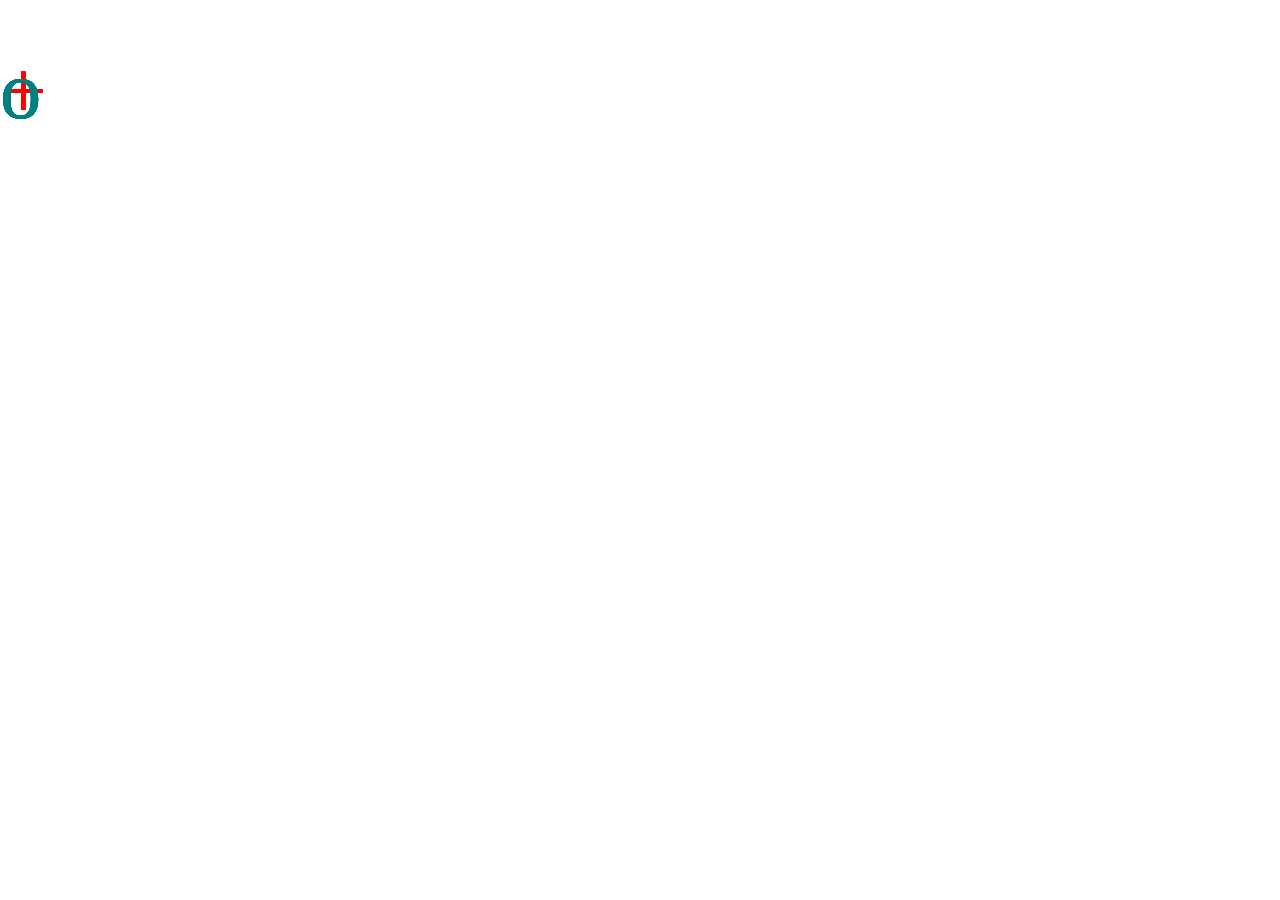
<file: grille des prof.html>
<!DOCTYPE html>
<html>
<head>
<link rel="stylesheet" href="css/style.css">
</head>
<body>

<div id="background-shapes">
    <div class="background-shape color-bg-2" id="background-shape-left"></div>
    <div class="background-shape color-bg-2" id="background-shape-right"></div>
</div>



<div class="header color-bars">
</div>
<div class="prog" id="camille">+</div>
<div class="prog" id="vahik">+</div>
<div class="prog" id="vincent">+</div>
<div class="prog" id="johanne">+</div>
<div class="prog" id="eddy">+</div>
<div class="prog" id="caroline">+</div>
<div class="prog" id="ahmed">+</div>

<div class="design" id="martin">o</div>
<div class="design" id="dominic">o</div>
<div class="design" id="manon">o</div>
<div class="design" id="mathieu">o</div>
<div class="design" id="david">o</div>
<div class="design" id="denis">o</div>
<div class="design" id="gregory">o</div>
    </div>
</div>

</body>

<footer class="footer color-bars">
    <div class="credits" >
        <p>Site Web crée par:</p>
        <p>Gabriel Alvarez, Louis Horlaville, Thomas Lorenzo, Kevin Ponce</p>
    </div>

    <div class="contacts" >
        <p>3 800, rue Sherbrooke Est Montréal (Québec) H1X 2A2 | 514 254-7131</p>
        <p>Copyright © 2020 - Collège de Maisonneuve. Tous droits réservés.</p>
    </div>
</footer>


</html>
</file>
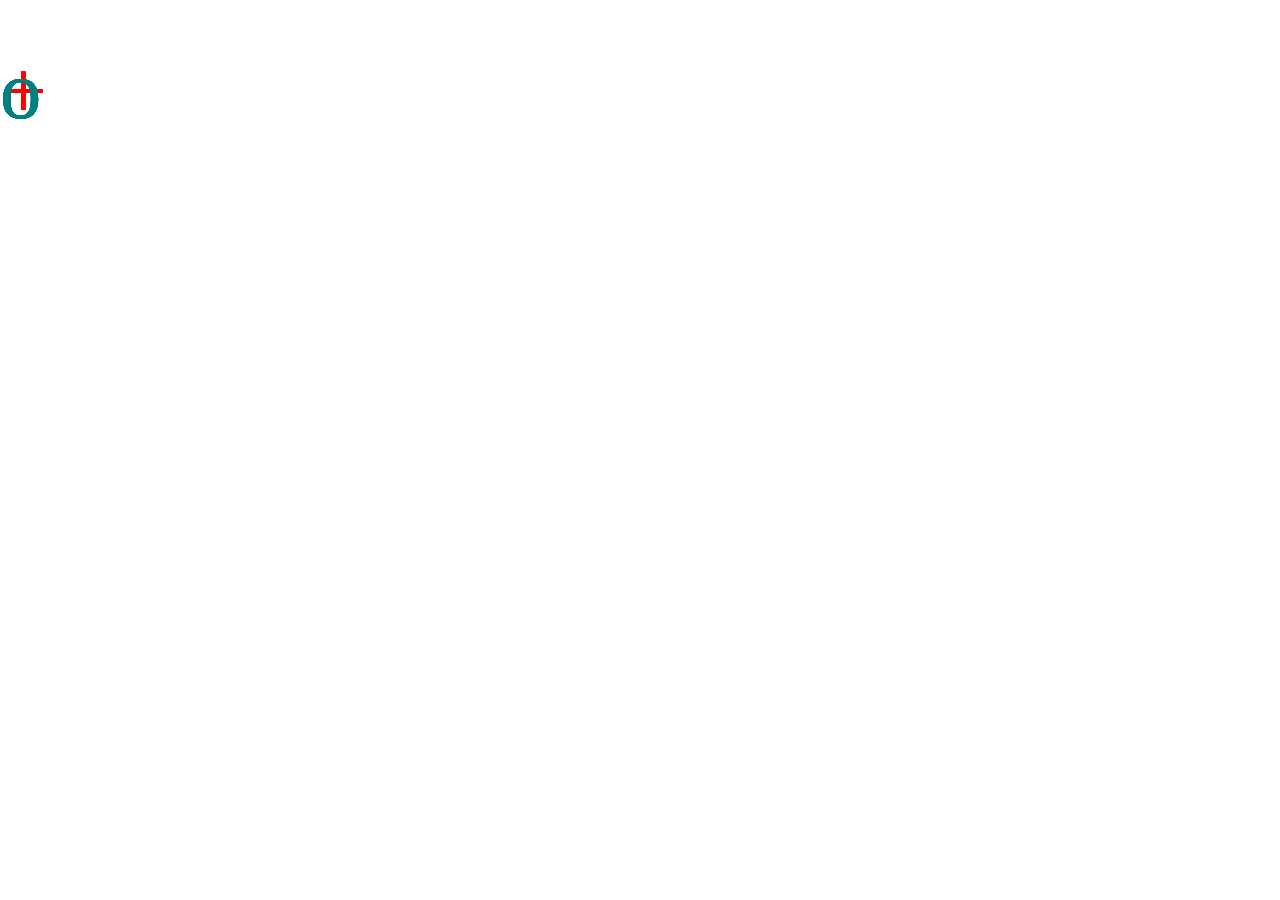
<file: pages/grille des prof.html>
<!DOCTYPE html>
<html>
<head>
<link rel="stylesheet" href="../css/style.css">
</head>
<body>

<div id="background-shapes">
    <div class="background-shape color-bg-2" id="background-shape-left"></div>
    <div class="background-shape color-bg-2" id="background-shape-right"></div>
</div>



<div class="header color-bars">
</div>
<div class="prog" id="camille">+</div>
<div class="prog" id="vahik">+</div>
<div class="prog" id="vincent">+</div>
<div class="prog" id="johanne">+</div>
<div class="prog" id="eddy">+</div>
<div class="prog" id="caroline">+</div>
<div class="prog" id="ahmed">+</div>

<div class="design" id="martin">o</div>
<div class="design" id="dominic">o</div>
<div class="design" id="manon">o</div>
<div class="design" id="mathieu">o</div>
<div class="design" id="david">o</div>
<div class="design" id="denis">o</div>
<div class="design" id="gregory">o</div>
    </div>
</div>

</body>

<footer class="footer color-bars">
    <div class="credits" >
        <p>Site Web crée par:</p>
        <p>Gabriel Alvarez, Louis Horlaville, Thomas Lorenzo, Kevin Ponce</p>
    </div>

    <div class="contacts" >
        <p>3 800, rue Sherbrooke Est Montréal (Québec) H1X 2A2 | 514 254-7131</p>
        <p>Copyright © 2020 - Collège de Maisonneuve. Tous droits réservés.</p>
    </div>
</footer>


</html>
</file>
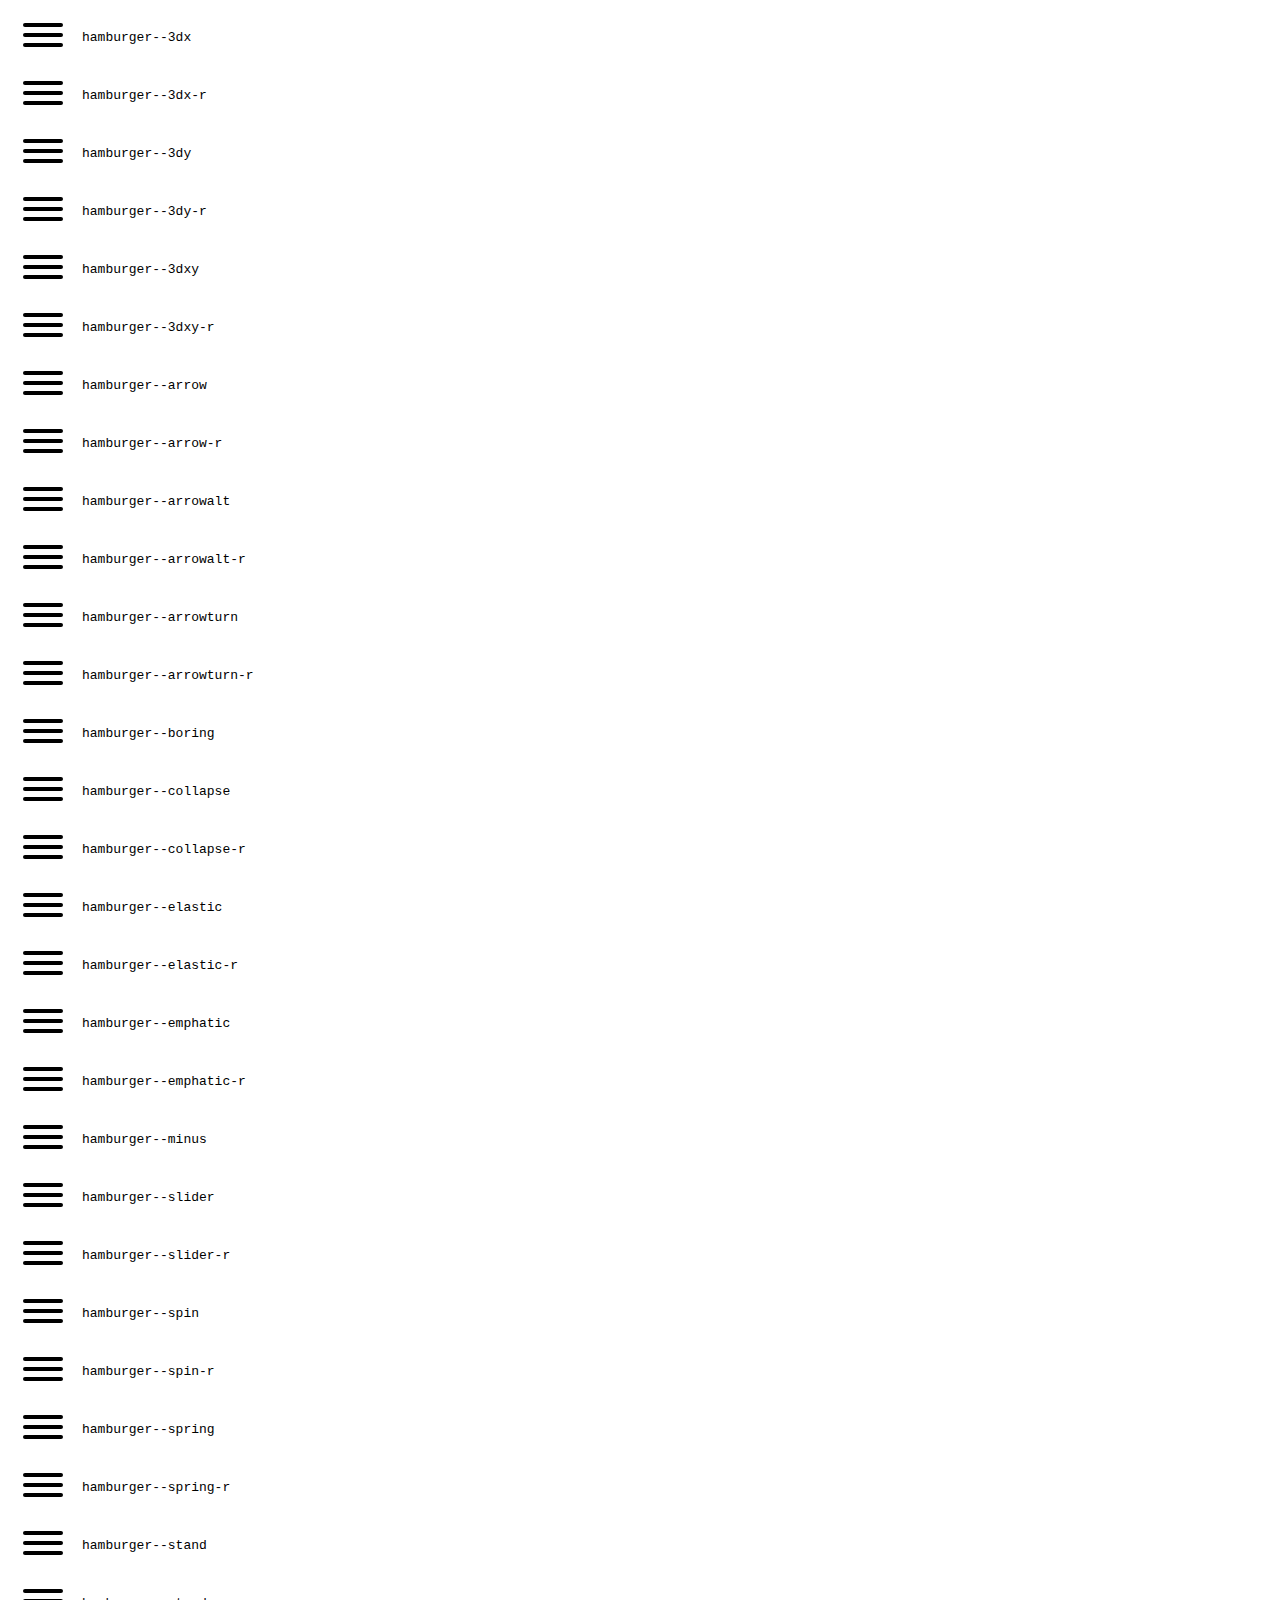
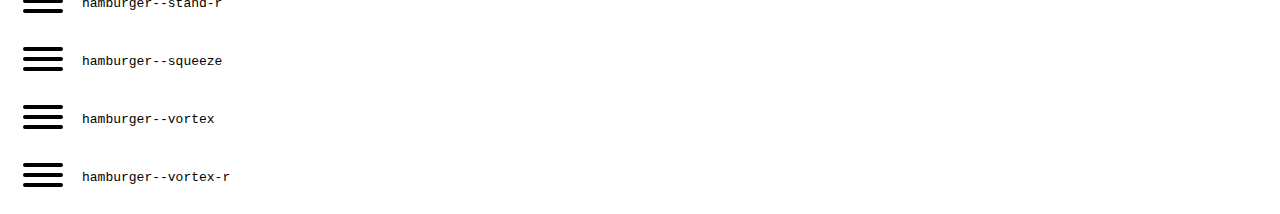
<file: hamburger/dist/example.html>
<!DOCTYPE html>
<html lang="en">
<head>
  <meta charset="UTF-8">
  <title>Hamburgers by Jonathan Suh</title>
  <link rel="stylesheet" href="hamburgers.css">
  <style>
    code {
      display: inline-block;
    }

    code,
    .hamburger {
      vertical-align: middle;
    }
  </style>
</head>
<body>
  <div class="hamburger hamburger--3dx">
    <div class="hamburger-box">
      <div class="hamburger-inner"></div>
    </div>
  </div>
  <code>hamburger--3dx</code>

  <br>

  <div class="hamburger hamburger--3dx-r">
    <div class="hamburger-box">
      <div class="hamburger-inner"></div>
    </div>
  </div>
  <code>hamburger--3dx-r</code>

  <br>

  <div class="hamburger hamburger--3dy">
    <div class="hamburger-box">
      <div class="hamburger-inner"></div>
    </div>
  </div>
  <code>hamburger--3dy</code>

  <br>

  <div class="hamburger hamburger--3dy-r">
    <div class="hamburger-box">
      <div class="hamburger-inner"></div>
    </div>
  </div>
  <code>hamburger--3dy-r</code>

  <br>

  <div class="hamburger hamburger--3dxy">
    <div class="hamburger-box">
      <div class="hamburger-inner"></div>
    </div>
  </div>
  <code>hamburger--3dxy</code>

  <br>

  <div class="hamburger hamburger--3dxy-r">
    <div class="hamburger-box">
      <div class="hamburger-inner"></div>
    </div>
  </div>
  <code>hamburger--3dxy-r</code>

  <br>

  <div class="hamburger hamburger--arrow">
    <div class="hamburger-box">
      <div class="hamburger-inner"></div>
    </div>
  </div>
  <code>hamburger--arrow</code>

  <br>

  <div class="hamburger hamburger--arrow-r">
    <div class="hamburger-box">
      <div class="hamburger-inner"></div>
    </div>
  </div>
  <code>hamburger--arrow-r</code>

  <br>

  <div class="hamburger hamburger--arrowalt">
    <div class="hamburger-box">
      <div class="hamburger-inner"></div>
    </div>
  </div>
  <code>hamburger--arrowalt</code>

  <br>

  <div class="hamburger hamburger--arrowalt-r">
    <div class="hamburger-box">
      <div class="hamburger-inner"></div>
    </div>
  </div>
  <code>hamburger--arrowalt-r</code>

  <br>

  <div class="hamburger hamburger--arrowturn">
    <div class="hamburger-box">
      <div class="hamburger-inner"></div>
    </div>
  </div>
  <code>hamburger--arrowturn</code>

  <br>

  <div class="hamburger hamburger--arrowturn-r">
    <div class="hamburger-box">
      <div class="hamburger-inner"></div>
    </div>
  </div>
  <code>hamburger--arrowturn-r</code>

  <br>

  <div class="hamburger hamburger--boring">
    <div class="hamburger-box">
      <div class="hamburger-inner"></div>
    </div>
  </div>
  <code>hamburger--boring</code>

  <br>

  <div class="hamburger hamburger--collapse">
    <div class="hamburger-box">
      <div class="hamburger-inner"></div>
    </div>
  </div>
  <code>hamburger--collapse</code>

  <br>

  <div class="hamburger hamburger--collapse-r">
    <div class="hamburger-box">
      <div class="hamburger-inner"></div>
    </div>
  </div>
  <code>hamburger--collapse-r</code>

  <br>

  <div class="hamburger hamburger--elastic">
    <div class="hamburger-box">
      <div class="hamburger-inner"></div>
    </div>
  </div>
  <code>hamburger--elastic</code>

  <br>

  <div class="hamburger hamburger--elastic-r">
    <div class="hamburger-box">
      <div class="hamburger-inner"></div>
    </div>
  </div>
  <code>hamburger--elastic-r</code>

  <br>

  <div class="hamburger hamburger--emphatic">
    <div class="hamburger-box">
      <div class="hamburger-inner"></div>
    </div>
  </div>
  <code>hamburger--emphatic</code>

  <br>

  <div class="hamburger hamburger--emphatic-r">
    <div class="hamburger-box">
      <div class="hamburger-inner"></div>
    </div>
  </div>
  <code>hamburger--emphatic-r</code>

  <br>

  <div class="hamburger hamburger--minus">
    <div class="hamburger-box">
      <div class="hamburger-inner"></div>
    </div>
  </div>
  <code>hamburger--minus</code>

  <br>

  <div class="hamburger hamburger--slider">
    <div class="hamburger-box">
      <div class="hamburger-inner"></div>
    </div>
  </div>
  <code>hamburger--slider</code>

  <br>

  <div class="hamburger hamburger--slider-r">
    <div class="hamburger-box">
      <div class="hamburger-inner"></div>
    </div>
  </div>
  <code>hamburger--slider-r</code>

  <br>

  <div class="hamburger hamburger--spin">
    <div class="hamburger-box">
      <div class="hamburger-inner"></div>
    </div>
  </div>
  <code>hamburger--spin</code>

  <br>

  <div class="hamburger hamburger--spin-r">
    <div class="hamburger-box">
      <div class="hamburger-inner"></div>
    </div>
  </div>
  <code>hamburger--spin-r</code>

  <br>

  <div class="hamburger hamburger--spring">
    <div class="hamburger-box">
      <div class="hamburger-inner"></div>
    </div>
  </div>
  <code>hamburger--spring</code>

  <br>

  <div class="hamburger hamburger--spring-r">
    <div class="hamburger-box">
      <div class="hamburger-inner"></div>
    </div>
  </div>
  <code>hamburger--spring-r</code>

  <br>

  <div class="hamburger hamburger--stand">
    <div class="hamburger-box">
      <div class="hamburger-inner"></div>
    </div>
  </div>
  <code>hamburger--stand</code>

  <br>

  <div class="hamburger hamburger--stand-r">
    <div class="hamburger-box">
      <div class="hamburger-inner"></div>
    </div>
  </div>
  <code>hamburger--stand-r</code>

  <br>

  <div class="hamburger hamburger--squeeze">
    <div class="hamburger-box">
      <div class="hamburger-inner"></div>
    </div>
  </div>
  <code>hamburger--squeeze</code>

  <br>

  <div class="hamburger hamburger--vortex">
    <div class="hamburger-box">
      <div class="hamburger-inner"></div>
    </div>
  </div>
  <code>hamburger--vortex</code>

  <br>

  <div class="hamburger hamburger--vortex-r">
    <div class="hamburger-box">
      <div class="hamburger-inner"></div>
    </div>
  </div>
  <code>hamburger--vortex-r</code>

  <script>
  /**
   * forEach implementation for Objects/NodeLists/Arrays, automatic type loops and context options
   *
   * @private
   * @author Todd Motto
   * @link https://github.com/toddmotto/foreach
   * @param {Array|Object|NodeList} collection - Collection of items to iterate, could be an Array, Object or NodeList
   * @callback requestCallback      callback   - Callback function for each iteration.
   * @param {Array|Object|NodeList} scope=null - Object/NodeList/Array that forEach is iterating over, to use as the this value when executing callback.
   * @returns {}
   */
    var forEach=function(t,o,r){if("[object Object]"===Object.prototype.toString.call(t))for(var c in t)Object.prototype.hasOwnProperty.call(t,c)&&o.call(r,t[c],c,t);else for(var e=0,l=t.length;l>e;e++)o.call(r,t[e],e,t)};

    var hamburgers = document.querySelectorAll(".hamburger");
    if (hamburgers.length > 0) {
      forEach(hamburgers, function(hamburger) {
        hamburger.addEventListener("click", function() {
          this.classList.toggle("is-active");
        }, false);
      });
    }
  </script>
</body>
</html>
</file>
<file: css/style.css>
@font-face {
    font-family: "bahnschrift";
    src: href("/fonts/BAHNSCHRIFT.TTF");
}

*{
    margin:0;
    padding: 0;
}


body {
    position: relative;
    font-family: Arial;
    height: 100%;
    overflow: hidden;

}

/*/////////// BACKGROUND SHAPES ////////*/
/* Formes d'arrière plan anglés */

#background-shapes{
    width: 100%;
    height: 100%;
    position: relative;;
    bottom: 0;
    z-index: -50;
    overflow: hidden;
}

.background-shape{
    height: 100%;
    width: 100%;
    position:fixed;
    clip-path: polygon(0 95%, 0 100%, 35% 100%,100% 0, 25% 0, 0 95% );
}

#background-shape-left{
    z-index: -4;
}
.container-background-smallshapes{
    position: relative;
}
.background-smallshape{
    position: fixed;
    z-index: -3;
    width: 20px;
    transform-origin: 50% 50%;
}

.background-plus{
    width: 23px;
}

#bck-shape-1{
    top: 15%;
    left: 25%;
    width:30px;
    animation: animRond 5s cubic-bezier(1,-1.18,.69,1.92)  infinite forwards;
}
#bck-shape-2{
    top: 57%;
    left: 75%;
    animation: animRond 9s ease-in-out 2s infinite forwards;
}
#bck-shape-3{
    top: 25%;
    left: 58%;
    transform: rotate(20deg);
    animation: animPlus 1s cubic-bezier(1,-1.18,.69,1.92) infinite 2s;
}
#bck-shape-4{
    top: 68%;
    left: 36%;
    transform: rotate(85deg) scaleX(0.8) scaleY(0.8);
    animation: animPlus2 5s linear infinite ;
}

@keyframes animRond{
    from{
        transform: scaleX(1) scaleY(1);
    }
    10%{
        transform: scaleX(1) scaleY(1);
    }
    45%{
        transform: scaleX(2) scaleY(2);
    }
    to{
        transform: scaleX(1) scaleY(1);
    }

}

@keyframes animPlus{
    from{
        transform: rotate(20deg);
    }
    to{
        transform: rotate(380deg);
    }
}
@keyframes animPlus2{
    from{
        transform: rotate(85deg);
    }

    to{
        transform: rotate(-275deg);
    }
}


/* ///////// STYLE ACCUEIL //////////// */

#contenu-principal{
    width: 100%;
    height: 100%;
}

.fadeout {
    animation: fadeout 0.2s linear;  
    animation-fill-mode: forwards;
}

.fadein {
    animation: fadein 0.2s linear;  
    animation-fill-mode: forwards;  
}

@keyframes fadeout{
    from {
        opacity: 1;
    }

    to {
        opacity: 0;
    }
}

@keyframes fadein{
    from {
        opacity: 0;
    }

    to {
        opacity: 1;
    }
}

#container-etudiants-contenu{
    opacity: 0;
    animation: fadein 0.2s linear;  
    animation-fill-mode: forwards;  
    animation-delay: 0.5s;
}


/* Éléments à placer (boutons,etc.)*/
.button-back{
    float: left;
    text-decoration: none;
    color: white;
    margin-left: 20px;
}



/* Logo et formes */
#title{
    height:100%;
    width: 50%;
    min-width: 50%;
    min-height: 100%;
    margin-left: 30%;
}

.containerLogoContent {
    height: 75%;
    margin: auto;
    margin-top:5vw;
    position: relative;
    transform-origin: 50% 50%;
}
.containerLogo{
    position: relative;
    transform-origin: 50% 50%;

}

.logo{
    position: relative;
    transform-origin: 50% 50%;
    z-index: 2;
}

/* FORME GÉOMETRIQUES DE LA PAGE */
/*Forme inside logo o*/
#logo-o{
    position: absolute;
    top: 39.8%;
    left: 57.2%;

    width: 2.5%;
    z-index: 1;
}

#logo-u{
    position: absolute;
    top: 50.3%;
    left: 25.5%;

    width: 3.2%;
    z-index: 1;
}

/*Demi cercle bleu*/
.cercle-n{
    margin: auto;
    margin-top: 0.25rem;
    border-radius:50%;
    width: 80%;
    height: 80%;
}

.cercle-n-border{
    position: absolute;
    clip-path: inset(0 0 0 50%);
    left: 5.5%;
    top: 20%;
    z-index: 1;
    width: 13.5%;
    height: 20%;
}

/*Demi cercle jaune*/
.cercle-i{
    margin: auto;
    margin-top: 0.25rem;
    border-radius:50%;
    width: 80%;
    height: 80%;
}

.cercle-i-border{
    position: absolute;
    clip-path: inset(0 50% 0 0);
    left: 46%;
    bottom: 15%;
    z-index: 1;
    width: 13.5%;
    height: 20%;
}

@keyframes spin2 {
    from {
        transform:rotate(0deg);
    }
    to {
        transform:rotate(-360deg);
    }
}

/*Gros cercle rouge*/
.logo-cercle-container{
    position: absolute;
    
    left: 65%; 
    top: -5%;

    z-index: 3;

    width: 15vw;
    height: 15vw;

     
}

.logo-cercle-container-border{
    position: relative;
    width: 100%;
    height: 100%;
    z-index: -1;
}

.logo-cercle{
    margin: auto;
    margin-top: 0.5rem;
    border-radius:50%;
    position: relative;
    width: 100%;
    height: 100%;
    clip-path: polygon(0 0, 0 20%, 100% 70%, 100% 53%,0 3%, 0 0, 100% 0, 100% 100%, 0 100%, 0 0);
}

#logo-svg-cercle{
    position: absolute;
    top: 46%;
    left: 4%;
    width: 69%;
    transform: rotate(7deg);
    opacity: 0.7;
}

.logo-cercle-border{
    position: absolute;
    top: -3.5%;
    left: -3.5% ;
    border-style: dashed;
    border-radius:50%;
    width: 103.9%;
    height: 103.9%;
    animation-name: spin;
    animation-duration: 25s;
    animation-iteration-count: infinite;
    animation-timing-function: linear;
}


@keyframes spin {
    from {
        transform:rotate(0deg) scaleX(1.05) scaleY(1.05);
    }
    to {
        transform:rotate(360deg) scaleX(1.05) scaleY(1.05);
    }
}

/* Formes qui sont autours du logo */
.cercle-cap-logo{
    position: absolute;
    width: 3%;

    transform-origin: 0 0;
}
.plus-cap-logo{
    position: absolute;
    width: 3%;
    transform-origin: 0 0;
}


#plus-cap-N{
    left: 9.7%;
    top: -7%;
}

#plus-cap-T{
    left: -0.5%;
    top: 70%;
}

#cercle-cap-T{
    left: 101%;
    top: 35.5%;
}

#cercle-cap-I{
    left: 52.6%;
    bottom: -5%;
}


/*////////// SECTIONS ETUDIANTS ///////*/
.container-menu-accueil{
    display: flex;
    flex-direction: column;
    justify-content: space-around;
    position: absolute;
    width: 40%;
    height: 80px;

}

.container-menu-accueil-mobile-display{
    display: none;
}

#container-menu-accueil-1{
    align-items: flex-start;
    bottom: -10%;
    left: 57%;
}
#container-menu-accueil-2{
    align-items: flex-end;
    top: 66%;
    left: -1.5%;
    transform: translateX(-100%);
}

.container-menu-accueil>a{
    text-decoration: none;
    width: 100%;
    cursor: pointer;
}

.boite-bouton-menu{
    display: flex;
    flex-direction: row;
    align-items: center;
    width: 100%;    
    height: 30px;
}

#container-menu-accueil-2>a>.boite-bouton-menu{
    flex-direction: row-reverse;
}

.separateur-menu-accueil{
    padding: 2px;
    width: 105%;
}

.boite-bouton-menu>p{
    color: #FCFCFC;
    font-size: 1.1vw;
    font-weight: 500;
    text-decoration: none;
    padding: 0 5% 0 5%;
}

.hover-menu-accueil{
    height: 3px;
    width: 0%;
    transition: all .3s cubic-bezier(.7,.02,.53,1.27);
}

.container-menu-accueil>a:hover .hover-menu-accueil{
    width:20%
}

.position-container-etudiants{
    position: absolute;
    width: 45%;
    min-width: 340px;
    
}

#position-container-etudiants-nouveaux{
    transform: translate(-100%,0);
    top:60%;
    left:0;
}

#position-container-etudiants-actuels{
    left:60%;
    bottom: 0;
}

.separateur-etudiants{
    background-color: #1A1A1A; 
}

.container-etudiants{
    font-size: 24px;
    text-align: center;
}

#container-etudiants-nouveaux{
    margin-left: 3%;
}

#container-etudiants-actuels{
    margin-right: 3%;
}

.mask-ligne-etudiants-nouveaux{
    clip-path: polygon(
        0 0, 102% 0, 102% 100%, 0 100%, 0 60%, 101% 60%, 101% 55%, 0 55%, 0 50%, 101% 50%,101% 45%, 0 45%, 0 0 
     );
}

.mask-ligne-etudiants-actuels{
    clip-path: polygon(
        0 0, 0 100%, 100% 100%, 100% 60%, 0 60%, 0 55%, 120% 55%, 120% 50%, 0 50%, 0 45%, 100% 45%,100% 0, 0 0 
     );
}

.mask-etudiant{
    clip-path: polygon(
        0 0, 102% 0, 102% 100%, 0 100%, 0 60%, 101% 60%, 101% 45%, 0 45%, 0 0 
     );
}

.container-etudiants-animate{
    position: absolute;
    width: 9999%;
    height: 9999%;
    z-index: -1;
}

#container-etudiants-fullscreen{
    width: 90%;
    height: 70%;
    display: block;
    margin-left: 5%;
    margin-right: 5%;
    margin-top: 5%;
    margin-bottom: 5%;
    padding-top: 0.3em;
    clip-path: polygon(0 0, 100% 0, 100% 13%, 0 13%, 0 15%,100% 15%, 100% 100%, 0 100%, 0 0);
    animation: etudiants-fill 1s;  
    animation-fill-mode: forwards;  
}

@keyframes etudiants-fill{
    from {
        height: 0%;
    }

    to {
        height: 70%;
    }
}



#et-nouveaux-title{
    color: #FCFCFC;
    font-size: 24px;
    font-weight: bold;
}

#et-actuels-title{
    color: #FCFCFC;
    font-size: 24px;
    font-weight: bold;
}

#et-menu-title{
    color: #FCFCFC;
    font-size: 42px;
    font-weight: bold;
    margin-top: 1%;
    margin-bottom: 1%;
}

#et-menu-desc{
    color: #FCFCFC;
    font-size: 24px;
    text-align: left;
    width: 60%;
    margin: 5% 5% 0 5%;
}

#et-menu-image{
    width: 380px;
    height: 380px;
    margin: 8%;
    margin-right: 50px;
    margin-bottom: 15%;
}
#et-menu-contenu-container{
    position: relative;
}

#et-menu-contenu{
    display: grid;
    grid-template-columns: auto auto auto;
    height: 60%;
}

.titreDivEtud{
    padding-top: 1.5%;
    padding-bottom: 1%;
}

.button {
    border: none;
    font-family: "bahnschrift";
    color: white;
    text-decoration: none;
    display: inline-block;
    font-size: 16pt;
    cursor: pointer;
    font-size: 0.8em;


}

.cliqueAccueil{
    padding-top: 3%;
    padding-bottom: 1%;
}

/* NAV MENU ETUDIANTS ACCUEIL */
.et-nav-container{
    position: absolute;
    top: 70%;
    left: 2%;
    width: 100%;
    text-align: left;

}

.et-nav{
    position: relative;
}

.metro-nav-container{
    position: relative;
}

.croix-nav{
    position: absolute;
    top: -40%;
    left: 0;
    width: 3%;
    transform-origin: center right;
}

.metro-nav{
    width: 50%;
    margin-left: 5%;
}

.et-liensutiles-liste{
    margin-left: 10%;
    list-style-type: none;
    flex-direction: row;    
}

.et-liensutiles-liste > li{
    position: absolute;
    width: 20%;
    height: 10%;
}

.et-liensutiles-liste > li:nth-child(1){
    left:11.5%;
}

.et-liensutiles-liste > li:nth-child(2){
    left:33%;
}

.et-liensutiles-liste > li:nth-child(3){
    left:54%;
}
.position-bouton-menu-et{
    position: relative;
}

.button-menu-et{
    position: absolute;
    top:28%;
    left: 18%;

    border: none;
    font-family: "bahnschrift";
    color: white;
    text-decoration: none;
    cursor: pointer;
    font-size: 0.8em;
 
}

.list-circle{
    width: 2em;
}

/*////// STYLE HEADER ///////// */
.header{
    position: relative;
}

/*TOGGLE DAY NIGHT*/
.container-toggle-theme{
    position: absolute;
    top: 6px;
    right: 10px;
}

.toggle-theme-pages{
    top: 20px;
    right: 15px;
}

.toggle-theme-btn
{
    position: relative;
    width: 55px;
    height: 24px;
    margin: 0 auto;
    overflow: hidden;
    background-color: white;
    border-radius: 40px;
    border-width: 3px;
    border-style: solid;
}

input[type="checkbox"]
{
    width: 100%;
    height: 100%;
    position: absolute;
    top: 0px;
    left: 0px;
    right: 0px;
    bottom: 0px;
    margin: 0px;
    cursor: pointer;
    opacity: 0;
    z-index: 2;
}

.toggle-theme-btn span
{
    position: absolute;
    top: 0px;
    right: 0px;
    bottom: 0px;
    left: 0px;
    opacity: 1;
    border-radius: 40px;
}

.toggle-theme-span{
    background-color: #fff;
    transition: 0.2s ease background-color, 0.2s ease opacity;
}

.toggle-theme-before,.toggle-theme-after
{
    content: '';
    position: absolute;
    top: 2px;
    width: 20px;
    height: 20px;
    border-radius: 50%;
    transition: 0.5s ease transform, 0.2s ease background-color;
}

.actif:nth-of-type(3){
    transition: 0.5s ease transform, 0.2s ease background-color;

}

.toggle-theme-before
{
    background-color: #fff;
    transform: translate(-25px,0px);
    z-index: 1;
}

.toggle-theme-after
{
    background-color: #000 ;
    transform: translate(3px,2px);
    z-index: 0;
}

.toggle-theme-span.nuit
{
    background-color: #000;
}

.mouse-down-button-toggle-theme
{
    opacity: 0.5;
}

.toggle-theme-before.nuit
{
    background-color: #000;
    transform: translate(25px,-3px);
}

.toggle-theme-after.nuit
{
    background-color: #fff;
    transform: translate(32px,2px);
}


/*END TOGGLE*/
.container-header-mobile{
    display: none;
}
.header {
    padding: 1.3rem;
    text-align: center;
    color: white;
    font-size: 30px;
}

.displayRowHeader{
    display: flex;
    flex-direction: row;
    padding: 1em;
}

/*logo accueil*/
#logoMenuAccueilContainer{
    width: 130px;
    margin-right: 2%;
}
.logo-cercle-container-header{
    width: 120px;
    height: 120px;
}

.logo-cercle-border-header{
    position: absolute;
    top: -5px;
    left: -5px;    
    border-style: dashed;
    border-radius:50%;
    transform-origin: center;
    width: 125px;
    height: 125px;
    animation-name: spin;
    animation-duration: 25s;
    animation-iteration-count: infinite;
    animation-timing-function: linear;
}

#logoMenuAccueilContainer{
    cursor: pointer;
}

.logo-cercle{
    transition: transform 0.3s cubic-bezier( 0.94, 0.38, .48, 1.2 );
}

#logoMenuAccueilContainer:hover>a>.logo-cercle-container-header>.logo-cercle-container-border>.logo-cercle{
    transform: rotate(45deg);
}

@keyframes animationCercleHeader{
    from {
        transform: rotate(0deg);
    }

    to {
        transform: rotate(90deg);
    }
}

#menuHeaderContainer{
    display: flex;
    flex-direction: row;
    width: 40vw;
    font-size: 1.5em;
    margin-top: 1%;
}

.elt-menu-header{
    text-decoration: none;
    margin-right: 6%;
    flex-shrink: 0;
    height: 50px;
}

.border-elt-menu-header{
    border-bottom: 3px solid;
    padding: 0 5px 0 5px;
    transition: clip-path .3s ease-in;
}

.menu-actif{
    clip-path: none;
}

.menu-inactif>div{
    clip-path: polygon(0 0, 100% 0, 100% 100%, 100% 100%, 100% 85%, 0 86%, 0 0 );
}

.menu-inactif:hover>.border-elt-menu-header{
    clip-path: polygon(0 0, 100% 0, 100% 100%, 0 100%, 0 85%, 0 86%, 0 0 ); 
}

/*TITRE*/
.container-titre{
    font-size:2vw;
    width: 50%;
    min-height: 25px;
    margin-left: 8%;
    border-bottom-width: 5px;
    border-bottom-style: solid;
    /* clip-path: polygon(0 0, 100% 0, 100% 100%, 0 100%, 0 92%, 100% 92%, 100% 88%, 0 88%,0 0); */
}

.contenu-titre{
    width: 75%;
    display: flex;
    flex-direction: row;
    overflow: visible;
    align-items: center;
}

.titre-page{
    margin-left: 20px;
    padding-top: 10px;
    font-family: "bahnschrift";
    /* font-stretch: semi-condensed; */
    font-weight: 200;
}

.fleche-page-precedente{
    margin-left: 1%;
    transition: all .2s ease-in-out;
    width: 3%;
    font-size: 50px;
}

.fleche-page-precedente:hover{
    margin-left: 0%;
    margin-right: 1%;
}




/* ARRIÈRE-PLAN ANIMÉ */

.animation-area{
    width: 100%;
    height: 100vh;
    position:absolute;
    font-size: 5rem;
    z-index: -2;
}

.box-area{
    position: absolute;
    top: 0;
    left: 0;
    width:100%;
    height:100%;
    overflow: hidden;
}

.box-area li{
    position: absolute;
    display: block;
    list-style: none;
    width: 25px;
    height: 25px;
    animation: animate 10s linear infinite;  
}


/* TODO with javascript */

.box-area li:nth-child(1){
    left: 200px;
    top: 100%;
    animation-name: animate;
    animation-delay: 0s;
    animation-duration: 10s;
    animation-timing-function: linear;
}

.box-area li:nth-child(2){
    left: 650px;
    top: 100%;
    animation-name: animate;
    animation-delay: 6s;
    animation-duration: 10s;
    animation-timing-function: linear;
}

.box-area li:nth-child(3){
    left: 100px;
    top: 100%;
    animation-name: animate;
    animation-delay: 3s;
    animation-duration: 10s;
    animation-timing-function: linear;
}

.box-area li:nth-child(4){
    left: 700px;
    top: 100%;
    animation-name: animate;
    animation-delay: 1s;
    animation-duration: 10s;
    animation-timing-function: linear;
}

.box-area li:nth-child(5){
    left: 550px;
    top: 100%;
    animation-name: animate;
    animation-delay: 8s;
    animation-duration: 10s;
    animation-timing-function: linear;
}

.box-area li:nth-child(6){
    left: 400px;
    top: 100%;
    animation-name: animate;
    animation-delay: 4s;
    animation-duration: 10s;
    animation-timing-function: linear;
}
.prog {
    border: none;
    font-family: "bahnschrift";
    color:red ;
    text-align: center;
    text-decoration: none;
    display: inline-block;
    font-size: 62pt;
    cursor: pointer;
    position: absolute;
}

.prog:active {
   text-shadow: salmon 3px 3px,
   salmon -3px 3px,
   salmon -3px -3px,
   salmon 3px -3px ; 

}
.design {
    border: none;
    font-family: "bahnschrift";
    color:teal ;
    text-align: center;
    text-decoration: none;
    display: inline-block;
    font-size: 62pt;
    cursor: pointer;
    position: absolute;
}
.design:active {
    text-shadow:turquoise 3px 3px,
   turquoise -3px 3px,
   turquoise -3px -3px,
   turquoise 3px -3px ; 
 
 }

 /* ///////// STYLES COMMUN AUX PAGES /////////////// */
 .contenu-titre>.fleche-page-precedente>a{
     text-decoration: none;
}

@keyframes animate{
    from {
        transform: translateX(0) translateY(0) rotate(0deg);
        opacity: 1;
    }

    to {
        transform: translateX(800px) translateY(-800px) rotate(360deg);
        opacity: 0;
    }
}

/* end of todo */

/* /////////SOCIALS//////////// */
.container-socials{
    display: flex;
    flex-direction: row;
    width: 200px;
    position: fixed;
    bottom:10%;
    left: 3%;
}

.social-icon{
    width: 50%;
    transition: transform 0.3s cubic-bezier(.63,.51,.47,1.74);
}

.social-elt:hover .social-icon{
    transform: scaleX(1.5) scaleY(1.5);
}

/* /////////FOOTER//////////// */
.footer {
    display: flex;
    flex-direction: row;
    justify-content: space-around;
    color: white;
    font-family: "bahnschrift";
    font-size: 0.90rem;
    position: fixed;
    transform-origin: 0 0;
    bottom: 0;
    width:100%;
    height:9vh;   /* Height of the footer */
    overflow:hidden;
}

.credits{
    display: flex;
    flex-direction: column;
    align-self: flex-start;
    margin: 0.5%;
}
.credits>p{
    align-self: flex-start;
    text-align: left;
    float: left;
}

.college{
    flex-grow: 2;
    display: flex;
    justify-content: center;
}

.college>a{
    display: flex;
    flex-direction: row;
    justify-content: center;
    align-self: center;
}

.college>a>img{
    margin-right: 5%;
    width: 20%;
}

.college>a>p{
    font-size: 1.5vw;   
    align-self: center;
}

.contacts{
    text-align: right;
    margin: 0.5%;
}

#liens-college-footer{
    color: white;
}


@media all and (max-width: 1440px) and (min-width:1025px) {
    .containerLogoContent{
        margin-top: 200px;
    }

    /*HEADER*/
    .container-titre{
        font-size: 3vw;
        width: 75%;
    }
} 

@media all and (max-width: 1024px) and (min-width:601px) {
    .containerLogoContent{
        margin-top: 200px;
    }
    /*HEADER*/
    .container-titre{
        font-size: 4vw;
        width: 60%;
    }
    .contenu-titre{
        width: 90%;
    }
} 

/* ////// PHONE ADAPTIVE ///////////// */

@media screen and (max-width: 600px) {
    body{
        overflow: auto;
        height: 100%;
    }
    /* BACKGROUND SHAPES */
    .background-shape{
        clip-path: polygon(0 95%, 0 100%, 35% 100%, 100% 10%,100% 0, 25% 0, 0 95% );
    }
    #bck-shape-1{
        left: 20%;
        top: 13%;
    }

    #bck-shape-2{
        top: 50%;
        left: 85%;
    }
    #bck-shape-3{
        left:45%
    }
    #bck-shape-4{
    top: 56%;
    left: 10%;    
}
    
    /* HEADER */
    .header-desktop{
        display: none;
    }

    .container-titre{
        margin: 5% 0 0 5%;
        font-size: 20px;
        width: 80%;
    }
    .contenu-titre{
        width: 100%;
    }

    .fleche-page-precedente{
        font-size: 30px;
    }
    .container-header-mobile{
        display: block;
        background-color: #1A1A1A;
        height: 40px;
        display: flex;
        flex-direction: row;
        width: 100vw;
        padding: .5em 0 .5em 0;
        position: relative;
    }

    /* Logo tim */
    #logo-header-mobile{
        margin-top: 3px;
        margin-left: 8px;
        width:auto;
    }

    #logo-header-mobile>a{
        display: block;
        width: 80px;
    }

    #img-logo-header-mobile{
        display: block;
        width: 100%;
    }

    /*bouton toggle day night*/
    .container-mobile-toggle-theme{
        position: unset;
        margin-left: 5%;
    }

    /* Burger Menu */
    .container-icon-burger{
        margin-left: 35vw;
        color: white;
    }

    .hamburger{
        padding-top: 10px;
    }

    .hamburger:focus{
        outline: unset;
    }

    .hamburger-inner, .hamburger-inner::before, .hamburger-inner::after, .hamburger.is-active .hamburger-inner, .hamburger.is-active .hamburger-inner::before, .hamburger.is-active .hamburger-inner::after{
        background-color: white;
    }

    .box-container-menu-burger{
        position: absolute;
        width: 98%;
        top: 100%;
        height: 0px;
        z-index: 5;
        padding: 1%;
        background-color: white;
        transition: all 0.2s ease-in;
        overflow: hidden;
    }

    .box-border-menu-burger{
        width: 100%;
        height:100%;
    }

    .burger-active{
        height: 180px;
    }

    .hide-burger{
        height: 0;
        padding: 0;
        width:100%;
    }

    .container-menu-burger{
        padding: 13px 10px 10px 15px;
        font-size: 1.5em;
        margin-left: -1000%;
        transition: margin 1s cubic-bezier(.61,.57,.67,1.14);
    }

    .menu-appear{
        margin-left: 0;
    }

    .elt-menu-burger{
        padding-left: 5px;
        width: 70%;
        position: relative;
    }

    .elt-menu-burger>a{
        display: block;
        width: 120%;
    }

    #burger-cours, #burger-profs, #burger-stages{
        border-bottom-width: 2.5px;
        border-bottom-style: solid;
        padding-bottom: 5px;
        margin-bottom: 6px;
    }

    .elt-menu-burger>a{
        list-style-type: none;
        text-decoration: none;
        font-family: "bahnschrift";
        font-weight: 400;
    }

    .arrow-burger{
        position: absolute;
        right: -3%;
        top: 0;
        transition: right 0.5s ease-in-out;
    }

    .elt-menu-burger:hover .arrow-burger{
        right: -5%;
    }


    
    /* ACCUEIL - LOGO */
    #title{
        margin:25% 0 30% 0;  
        width: 100%;   
        overflow: hidden;

    }
   
    .containerLogo{
        margin: 0 12% 0 12%;
    }

    .logo{
        width: 100vw;
        clip-path: polygon(0 0, 75% 0, 75% 100%, 0 100%, 0 0);
    }

    .position-container-etudiants{
        display: none;
    }

    /* Cercles qui apparaissent dans le logo */
    /*Gros cercle rouge*/
    .logo-cercle-container{
        position: absolute;
        
        left: 65%; 
        top: -7%;

        z-index: 3;

        width: 25vw;
        height: 25vw;

        
    }
    .logo-cercle-border{
        position: absolute;
        top: -4%;
        left: -4.25%;
        transform-origin: 50% 50%;
        border-style: dashed;
        border-width: 2px;
        border-radius:50%;
        animation-name: spin;
        animation-duration: 25s;
        animation-iteration-count: infinite;
        animation-timing-function: linear;
    }

    /*Demi cercle bleu*/
    .cercle-n{
        margin: auto;
        margin-top: 0.25rem;
        border-radius:50%;
        width: 80%;
        height: 80%;
    }
    
    .cercle-n-border{
        left: 7%;
        top: 15%;
    
        width: 17%;
        height: 20%;
    }

    /*Demi cercle jaune*/
    .cercle-i{
        margin: auto;
        margin-top: 0.25rem;
        border-radius:50%;
        width: 80%;
        height: 80%;
    }
    
    .cercle-i-border{
        left: 61%;
        top: 60%;
    
        width: 17%;
        height: 20%;
    }

    /*Formes dans le logo*/
    #logo-o{
        left: 75.5%;
        width: 2.8%;
    }

    #logo-u{
        left: 33.6%;
        top: 49.8%;
        width: 3.8%;
    }
    /*Petits cercles*/
    #plus-cap-N{
        left: 13%;
        top: -8%;
    }
    #plus-cap-T{
        left: -0.5%;
        top: 69%;
    }
    #cercle-cap-T{
        left: 101%;
        top: 33.8%;
    }
    
    #cercle-cap-I{
        left: 69.5%;
        bottom: -10%;
    }

    /*////BOITES ETUDIANTES////*/
    
    .container-menu-accueil{
        display: none;
    }
    
    .container-menu-accueil-mobile-display{
        display: flex;
        justify-content: space-between ;
        flex-direction: column;
        margin:80px 5% 0 5%;
    }

    .container-menu-accueil-mobile{
        display: flex;
        flex-direction: column;
        justify-content: space-around;
        width: 100%;
        height: 100px;
    }

    .container-menu-accueil-mobile:nth-of-type(2){
        margin-top: 20px;
    }

    .boite-bouton-menu{
        height: 40px;
    }   
    .separateur-menu-accueil{
        padding: 2px;
        width: 102%;
    }
    .container-menu-accueil-mobile:nth-of-type(2)>.separateur-menu-accueil{
        transform: translateX(-3%);
    }

    .container-menu-accueil-mobile>a{
        text-decoration: none;
        width: 100%;
        cursor: pointer;
    }
    .boite-bouton-menu>p{
        font-size: 5vw;
    }

    /* ///// SOCIALS ///// */
    .container-socials{
        position: static;
        margin-left: 25%;
        margin-bottom: 4px;
    }

    /* ///// FOOTER ///// */
    .footer{
        max-width: 100vw;
        position: static;
        font-size: 8px;
        flex-flow: row wrap;
        overflow:visible;
        height: auto;
        padding-bottom: 2%;
    }

    .credits{
        width: 45%;
        padding-left: 3px;
        flex-shrink: 2;
        order: 2;
    }

    .college{
        order:1;
        flex-shrink: 0;
        flex-grow: 3;
        flex-basis: 100%;
        margin-top: 8px;
        margin-bottom: 10px;
        text-align: center;
    }

    .college>a>img{
        width: 15%;
    }

    .college>a>p{
        font-size: 3vw;
    }

    .contacts{
        order: 3;
        flex-shrink: 2;
    }

    .contacts>a{
        color: white;
        padding-right: 3px;
    }
}

.invisible{
    display: none;
}
</file>
<file: hamburger/dist/hamburgers.css>
/*!
 * Hamburgers
 * @description Tasty CSS-animated hamburgers
 * @author Jonathan Suh @jonsuh
 * @site https://jonsuh.com/hamburgers
 * @link https://github.com/jonsuh/hamburgers
 */
.hamburger {
  padding: 15px 15px;
  display: inline-block;
  cursor: pointer;
  transition-property: opacity, filter;
  transition-duration: 0.15s;
  transition-timing-function: linear;
  font: inherit;
  color: inherit;
  text-transform: none;
  background-color: transparent;
  border: 0;
  margin: 0;
  overflow: visible; }
  .hamburger:hover {
    opacity: 0.7; }
  .hamburger.is-active:hover {
    opacity: 0.7; }
  .hamburger.is-active .hamburger-inner,
  .hamburger.is-active .hamburger-inner::before,
  .hamburger.is-active .hamburger-inner::after {
    background-color: #000; }

.hamburger-box {
  width: 40px;
  height: 24px;
  display: inline-block;
  position: relative; }

.hamburger-inner {
  display: block;
  top: 50%;
  margin-top: -2px; }
  .hamburger-inner, .hamburger-inner::before, .hamburger-inner::after {
    width: 40px;
    height: 4px;
    background-color: #000;
    border-radius: 4px;
    position: absolute;
    transition-property: transform;
    transition-duration: 0.15s;
    transition-timing-function: ease; }
  .hamburger-inner::before, .hamburger-inner::after {
    content: "";
    display: block; }
  .hamburger-inner::before {
    top: -10px; }
  .hamburger-inner::after {
    bottom: -10px; }

/*
   * 3DX
   */
.hamburger--3dx .hamburger-box {
  perspective: 80px; }

.hamburger--3dx .hamburger-inner {
  transition: transform 0.15s cubic-bezier(0.645, 0.045, 0.355, 1), background-color 0s 0.1s cubic-bezier(0.645, 0.045, 0.355, 1); }
  .hamburger--3dx .hamburger-inner::before, .hamburger--3dx .hamburger-inner::after {
    transition: transform 0s 0.1s cubic-bezier(0.645, 0.045, 0.355, 1); }

.hamburger--3dx.is-active .hamburger-inner {
  background-color: transparent !important;
  transform: rotateY(180deg); }
  .hamburger--3dx.is-active .hamburger-inner::before {
    transform: translate3d(0, 10px, 0) rotate(45deg); }
  .hamburger--3dx.is-active .hamburger-inner::after {
    transform: translate3d(0, -10px, 0) rotate(-45deg); }

/*
   * 3DX Reverse
   */
.hamburger--3dx-r .hamburger-box {
  perspective: 80px; }

.hamburger--3dx-r .hamburger-inner {
  transition: transform 0.15s cubic-bezier(0.645, 0.045, 0.355, 1), background-color 0s 0.1s cubic-bezier(0.645, 0.045, 0.355, 1); }
  .hamburger--3dx-r .hamburger-inner::before, .hamburger--3dx-r .hamburger-inner::after {
    transition: transform 0s 0.1s cubic-bezier(0.645, 0.045, 0.355, 1); }

.hamburger--3dx-r.is-active .hamburger-inner {
  background-color: transparent !important;
  transform: rotateY(-180deg); }
  .hamburger--3dx-r.is-active .hamburger-inner::before {
    transform: translate3d(0, 10px, 0) rotate(45deg); }
  .hamburger--3dx-r.is-active .hamburger-inner::after {
    transform: translate3d(0, -10px, 0) rotate(-45deg); }

/*
   * 3DY
   */
.hamburger--3dy .hamburger-box {
  perspective: 80px; }

.hamburger--3dy .hamburger-inner {
  transition: transform 0.15s cubic-bezier(0.645, 0.045, 0.355, 1), background-color 0s 0.1s cubic-bezier(0.645, 0.045, 0.355, 1); }
  .hamburger--3dy .hamburger-inner::before, .hamburger--3dy .hamburger-inner::after {
    transition: transform 0s 0.1s cubic-bezier(0.645, 0.045, 0.355, 1); }

.hamburger--3dy.is-active .hamburger-inner {
  background-color: transparent !important;
  transform: rotateX(-180deg); }
  .hamburger--3dy.is-active .hamburger-inner::before {
    transform: translate3d(0, 10px, 0) rotate(45deg); }
  .hamburger--3dy.is-active .hamburger-inner::after {
    transform: translate3d(0, -10px, 0) rotate(-45deg); }

/*
   * 3DY Reverse
   */
.hamburger--3dy-r .hamburger-box {
  perspective: 80px; }

.hamburger--3dy-r .hamburger-inner {
  transition: transform 0.15s cubic-bezier(0.645, 0.045, 0.355, 1), background-color 0s 0.1s cubic-bezier(0.645, 0.045, 0.355, 1); }
  .hamburger--3dy-r .hamburger-inner::before, .hamburger--3dy-r .hamburger-inner::after {
    transition: transform 0s 0.1s cubic-bezier(0.645, 0.045, 0.355, 1); }

.hamburger--3dy-r.is-active .hamburger-inner {
  background-color: transparent !important;
  transform: rotateX(180deg); }
  .hamburger--3dy-r.is-active .hamburger-inner::before {
    transform: translate3d(0, 10px, 0) rotate(45deg); }
  .hamburger--3dy-r.is-active .hamburger-inner::after {
    transform: translate3d(0, -10px, 0) rotate(-45deg); }

/*
   * 3DXY
   */
.hamburger--3dxy .hamburger-box {
  perspective: 80px; }

.hamburger--3dxy .hamburger-inner {
  transition: transform 0.15s cubic-bezier(0.645, 0.045, 0.355, 1), background-color 0s 0.1s cubic-bezier(0.645, 0.045, 0.355, 1); }
  .hamburger--3dxy .hamburger-inner::before, .hamburger--3dxy .hamburger-inner::after {
    transition: transform 0s 0.1s cubic-bezier(0.645, 0.045, 0.355, 1); }

.hamburger--3dxy.is-active .hamburger-inner {
  background-color: transparent !important;
  transform: rotateX(180deg) rotateY(180deg); }
  .hamburger--3dxy.is-active .hamburger-inner::before {
    transform: translate3d(0, 10px, 0) rotate(45deg); }
  .hamburger--3dxy.is-active .hamburger-inner::after {
    transform: translate3d(0, -10px, 0) rotate(-45deg); }

/*
   * 3DXY Reverse
   */
.hamburger--3dxy-r .hamburger-box {
  perspective: 80px; }

.hamburger--3dxy-r .hamburger-inner {
  transition: transform 0.15s cubic-bezier(0.645, 0.045, 0.355, 1), background-color 0s 0.1s cubic-bezier(0.645, 0.045, 0.355, 1); }
  .hamburger--3dxy-r .hamburger-inner::before, .hamburger--3dxy-r .hamburger-inner::after {
    transition: transform 0s 0.1s cubic-bezier(0.645, 0.045, 0.355, 1); }

.hamburger--3dxy-r.is-active .hamburger-inner {
  background-color: transparent !important;
  transform: rotateX(180deg) rotateY(180deg) rotateZ(-180deg); }
  .hamburger--3dxy-r.is-active .hamburger-inner::before {
    transform: translate3d(0, 10px, 0) rotate(45deg); }
  .hamburger--3dxy-r.is-active .hamburger-inner::after {
    transform: translate3d(0, -10px, 0) rotate(-45deg); }

/*
   * Arrow
   */
.hamburger--arrow.is-active .hamburger-inner::before {
  transform: translate3d(-8px, 0, 0) rotate(-45deg) scale(0.7, 1); }

.hamburger--arrow.is-active .hamburger-inner::after {
  transform: translate3d(-8px, 0, 0) rotate(45deg) scale(0.7, 1); }

/*
   * Arrow Right
   */
.hamburger--arrow-r.is-active .hamburger-inner::before {
  transform: translate3d(8px, 0, 0) rotate(45deg) scale(0.7, 1); }

.hamburger--arrow-r.is-active .hamburger-inner::after {
  transform: translate3d(8px, 0, 0) rotate(-45deg) scale(0.7, 1); }

/*
   * Arrow Alt
   */
.hamburger--arrowalt .hamburger-inner::before {
  transition: top 0.1s 0.1s ease, transform 0.1s cubic-bezier(0.165, 0.84, 0.44, 1); }

.hamburger--arrowalt .hamburger-inner::after {
  transition: bottom 0.1s 0.1s ease, transform 0.1s cubic-bezier(0.165, 0.84, 0.44, 1); }

.hamburger--arrowalt.is-active .hamburger-inner::before {
  top: 0;
  transform: translate3d(-8px, -10px, 0) rotate(-45deg) scale(0.7, 1);
  transition: top 0.1s ease, transform 0.1s 0.1s cubic-bezier(0.895, 0.03, 0.685, 0.22); }

.hamburger--arrowalt.is-active .hamburger-inner::after {
  bottom: 0;
  transform: translate3d(-8px, 10px, 0) rotate(45deg) scale(0.7, 1);
  transition: bottom 0.1s ease, transform 0.1s 0.1s cubic-bezier(0.895, 0.03, 0.685, 0.22); }

/*
   * Arrow Alt Right
   */
.hamburger--arrowalt-r .hamburger-inner::before {
  transition: top 0.1s 0.1s ease, transform 0.1s cubic-bezier(0.165, 0.84, 0.44, 1); }

.hamburger--arrowalt-r .hamburger-inner::after {
  transition: bottom 0.1s 0.1s ease, transform 0.1s cubic-bezier(0.165, 0.84, 0.44, 1); }

.hamburger--arrowalt-r.is-active .hamburger-inner::before {
  top: 0;
  transform: translate3d(8px, -10px, 0) rotate(45deg) scale(0.7, 1);
  transition: top 0.1s ease, transform 0.1s 0.1s cubic-bezier(0.895, 0.03, 0.685, 0.22); }

.hamburger--arrowalt-r.is-active .hamburger-inner::after {
  bottom: 0;
  transform: translate3d(8px, 10px, 0) rotate(-45deg) scale(0.7, 1);
  transition: bottom 0.1s ease, transform 0.1s 0.1s cubic-bezier(0.895, 0.03, 0.685, 0.22); }

/*
   * Arrow Turn
   */
.hamburger--arrowturn.is-active .hamburger-inner {
  transform: rotate(-180deg); }
  .hamburger--arrowturn.is-active .hamburger-inner::before {
    transform: translate3d(8px, 0, 0) rotate(45deg) scale(0.7, 1); }
  .hamburger--arrowturn.is-active .hamburger-inner::after {
    transform: translate3d(8px, 0, 0) rotate(-45deg) scale(0.7, 1); }

/*
   * Arrow Turn Right
   */
.hamburger--arrowturn-r.is-active .hamburger-inner {
  transform: rotate(-180deg); }
  .hamburger--arrowturn-r.is-active .hamburger-inner::before {
    transform: translate3d(-8px, 0, 0) rotate(-45deg) scale(0.7, 1); }
  .hamburger--arrowturn-r.is-active .hamburger-inner::after {
    transform: translate3d(-8px, 0, 0) rotate(45deg) scale(0.7, 1); }

/*
   * Boring
   */
.hamburger--boring .hamburger-inner, .hamburger--boring .hamburger-inner::before, .hamburger--boring .hamburger-inner::after {
  transition-property: none; }

.hamburger--boring.is-active .hamburger-inner {
  transform: rotate(45deg); }
  .hamburger--boring.is-active .hamburger-inner::before {
    top: 0;
    opacity: 0; }
  .hamburger--boring.is-active .hamburger-inner::after {
    bottom: 0;
    transform: rotate(-90deg); }

/*
   * Collapse
   */
.hamburger--collapse .hamburger-inner {
  top: auto;
  bottom: 0;
  transition-duration: 0.13s;
  transition-delay: 0.13s;
  transition-timing-function: cubic-bezier(0.55, 0.055, 0.675, 0.19); }
  .hamburger--collapse .hamburger-inner::after {
    top: -20px;
    transition: top 0.2s 0.2s cubic-bezier(0.33333, 0.66667, 0.66667, 1), opacity 0.1s linear; }
  .hamburger--collapse .hamburger-inner::before {
    transition: top 0.12s 0.2s cubic-bezier(0.33333, 0.66667, 0.66667, 1), transform 0.13s cubic-bezier(0.55, 0.055, 0.675, 0.19); }

.hamburger--collapse.is-active .hamburger-inner {
  transform: translate3d(0, -10px, 0) rotate(-45deg);
  transition-delay: 0.22s;
  transition-timing-function: cubic-bezier(0.215, 0.61, 0.355, 1); }
  .hamburger--collapse.is-active .hamburger-inner::after {
    top: 0;
    opacity: 0;
    transition: top 0.2s cubic-bezier(0.33333, 0, 0.66667, 0.33333), opacity 0.1s 0.22s linear; }
  .hamburger--collapse.is-active .hamburger-inner::before {
    top: 0;
    transform: rotate(-90deg);
    transition: top 0.1s 0.16s cubic-bezier(0.33333, 0, 0.66667, 0.33333), transform 0.13s 0.25s cubic-bezier(0.215, 0.61, 0.355, 1); }

/*
   * Collapse Reverse
   */
.hamburger--collapse-r .hamburger-inner {
  top: auto;
  bottom: 0;
  transition-duration: 0.13s;
  transition-delay: 0.13s;
  transition-timing-function: cubic-bezier(0.55, 0.055, 0.675, 0.19); }
  .hamburger--collapse-r .hamburger-inner::after {
    top: -20px;
    transition: top 0.2s 0.2s cubic-bezier(0.33333, 0.66667, 0.66667, 1), opacity 0.1s linear; }
  .hamburger--collapse-r .hamburger-inner::before {
    transition: top 0.12s 0.2s cubic-bezier(0.33333, 0.66667, 0.66667, 1), transform 0.13s cubic-bezier(0.55, 0.055, 0.675, 0.19); }

.hamburger--collapse-r.is-active .hamburger-inner {
  transform: translate3d(0, -10px, 0) rotate(45deg);
  transition-delay: 0.22s;
  transition-timing-function: cubic-bezier(0.215, 0.61, 0.355, 1); }
  .hamburger--collapse-r.is-active .hamburger-inner::after {
    top: 0;
    opacity: 0;
    transition: top 0.2s cubic-bezier(0.33333, 0, 0.66667, 0.33333), opacity 0.1s 0.22s linear; }
  .hamburger--collapse-r.is-active .hamburger-inner::before {
    top: 0;
    transform: rotate(90deg);
    transition: top 0.1s 0.16s cubic-bezier(0.33333, 0, 0.66667, 0.33333), transform 0.13s 0.25s cubic-bezier(0.215, 0.61, 0.355, 1); }

/*
   * Elastic
   */
.hamburger--elastic .hamburger-inner {
  top: 2px;
  transition-duration: 0.275s;
  transition-timing-function: cubic-bezier(0.68, -0.55, 0.265, 1.55); }
  .hamburger--elastic .hamburger-inner::before {
    top: 10px;
    transition: opacity 0.125s 0.275s ease; }
  .hamburger--elastic .hamburger-inner::after {
    top: 20px;
    transition: transform 0.275s cubic-bezier(0.68, -0.55, 0.265, 1.55); }

.hamburger--elastic.is-active .hamburger-inner {
  transform: translate3d(0, 10px, 0) rotate(135deg);
  transition-delay: 0.075s; }
  .hamburger--elastic.is-active .hamburger-inner::before {
    transition-delay: 0s;
    opacity: 0; }
  .hamburger--elastic.is-active .hamburger-inner::after {
    transform: translate3d(0, -20px, 0) rotate(-270deg);
    transition-delay: 0.075s; }

/*
   * Elastic Reverse
   */
.hamburger--elastic-r .hamburger-inner {
  top: 2px;
  transition-duration: 0.275s;
  transition-timing-function: cubic-bezier(0.68, -0.55, 0.265, 1.55); }
  .hamburger--elastic-r .hamburger-inner::before {
    top: 10px;
    transition: opacity 0.125s 0.275s ease; }
  .hamburger--elastic-r .hamburger-inner::after {
    top: 20px;
    transition: transform 0.275s cubic-bezier(0.68, -0.55, 0.265, 1.55); }

.hamburger--elastic-r.is-active .hamburger-inner {
  transform: translate3d(0, 10px, 0) rotate(-135deg);
  transition-delay: 0.075s; }
  .hamburger--elastic-r.is-active .hamburger-inner::before {
    transition-delay: 0s;
    opacity: 0; }
  .hamburger--elastic-r.is-active .hamburger-inner::after {
    transform: translate3d(0, -20px, 0) rotate(270deg);
    transition-delay: 0.075s; }

/*
   * Emphatic
   */
.hamburger--emphatic {
  overflow: hidden; }
  .hamburger--emphatic .hamburger-inner {
    transition: background-color 0.125s 0.175s ease-in; }
    .hamburger--emphatic .hamburger-inner::before {
      left: 0;
      transition: transform 0.125s cubic-bezier(0.6, 0.04, 0.98, 0.335), top 0.05s 0.125s linear, left 0.125s 0.175s ease-in; }
    .hamburger--emphatic .hamburger-inner::after {
      top: 10px;
      right: 0;
      transition: transform 0.125s cubic-bezier(0.6, 0.04, 0.98, 0.335), top 0.05s 0.125s linear, right 0.125s 0.175s ease-in; }
  .hamburger--emphatic.is-active .hamburger-inner {
    transition-delay: 0s;
    transition-timing-function: ease-out;
    background-color: transparent !important; }
    .hamburger--emphatic.is-active .hamburger-inner::before {
      left: -80px;
      top: -80px;
      transform: translate3d(80px, 80px, 0) rotate(45deg);
      transition: left 0.125s ease-out, top 0.05s 0.125s linear, transform 0.125s 0.175s cubic-bezier(0.075, 0.82, 0.165, 1); }
    .hamburger--emphatic.is-active .hamburger-inner::after {
      right: -80px;
      top: -80px;
      transform: translate3d(-80px, 80px, 0) rotate(-45deg);
      transition: right 0.125s ease-out, top 0.05s 0.125s linear, transform 0.125s 0.175s cubic-bezier(0.075, 0.82, 0.165, 1); }

/*
   * Emphatic Reverse
   */
.hamburger--emphatic-r {
  overflow: hidden; }
  .hamburger--emphatic-r .hamburger-inner {
    transition: background-color 0.125s 0.175s ease-in; }
    .hamburger--emphatic-r .hamburger-inner::before {
      left: 0;
      transition: transform 0.125s cubic-bezier(0.6, 0.04, 0.98, 0.335), top 0.05s 0.125s linear, left 0.125s 0.175s ease-in; }
    .hamburger--emphatic-r .hamburger-inner::after {
      top: 10px;
      right: 0;
      transition: transform 0.125s cubic-bezier(0.6, 0.04, 0.98, 0.335), top 0.05s 0.125s linear, right 0.125s 0.175s ease-in; }
  .hamburger--emphatic-r.is-active .hamburger-inner {
    transition-delay: 0s;
    transition-timing-function: ease-out;
    background-color: transparent !important; }
    .hamburger--emphatic-r.is-active .hamburger-inner::before {
      left: -80px;
      top: 80px;
      transform: translate3d(80px, -80px, 0) rotate(-45deg);
      transition: left 0.125s ease-out, top 0.05s 0.125s linear, transform 0.125s 0.175s cubic-bezier(0.075, 0.82, 0.165, 1); }
    .hamburger--emphatic-r.is-active .hamburger-inner::after {
      right: -80px;
      top: 80px;
      transform: translate3d(-80px, -80px, 0) rotate(45deg);
      transition: right 0.125s ease-out, top 0.05s 0.125s linear, transform 0.125s 0.175s cubic-bezier(0.075, 0.82, 0.165, 1); }

/*
   * Minus
   */
.hamburger--minus .hamburger-inner::before, .hamburger--minus .hamburger-inner::after {
  transition: bottom 0.08s 0s ease-out, top 0.08s 0s ease-out, opacity 0s linear; }

.hamburger--minus.is-active .hamburger-inner::before, .hamburger--minus.is-active .hamburger-inner::after {
  opacity: 0;
  transition: bottom 0.08s ease-out, top 0.08s ease-out, opacity 0s 0.08s linear; }

.hamburger--minus.is-active .hamburger-inner::before {
  top: 0; }

.hamburger--minus.is-active .hamburger-inner::after {
  bottom: 0; }

/*
   * Slider
   */
.hamburger--slider .hamburger-inner {
  top: 2px; }
  .hamburger--slider .hamburger-inner::before {
    top: 10px;
    transition-property: transform, opacity;
    transition-timing-function: ease;
    transition-duration: 0.15s; }
  .hamburger--slider .hamburger-inner::after {
    top: 20px; }

.hamburger--slider.is-active .hamburger-inner {
  transform: translate3d(0, 10px, 0) rotate(45deg); }
  .hamburger--slider.is-active .hamburger-inner::before {
    transform: rotate(-45deg) translate3d(-5.71429px, -6px, 0);
    opacity: 0; }
  .hamburger--slider.is-active .hamburger-inner::after {
    transform: translate3d(0, -20px, 0) rotate(-90deg); }

/*
   * Slider Reverse
   */
.hamburger--slider-r .hamburger-inner {
  top: 2px; }
  .hamburger--slider-r .hamburger-inner::before {
    top: 10px;
    transition-property: transform, opacity;
    transition-timing-function: ease;
    transition-duration: 0.15s; }
  .hamburger--slider-r .hamburger-inner::after {
    top: 20px; }

.hamburger--slider-r.is-active .hamburger-inner {
  transform: translate3d(0, 10px, 0) rotate(-45deg); }
  .hamburger--slider-r.is-active .hamburger-inner::before {
    transform: rotate(45deg) translate3d(5.71429px, -6px, 0);
    opacity: 0; }
  .hamburger--slider-r.is-active .hamburger-inner::after {
    transform: translate3d(0, -20px, 0) rotate(90deg); }

/*
   * Spin
   */
.hamburger--spin .hamburger-inner {
  transition-duration: 0.22s;
  transition-timing-function: cubic-bezier(0.55, 0.055, 0.675, 0.19); }
  .hamburger--spin .hamburger-inner::before {
    transition: top 0.1s 0.25s ease-in, opacity 0.1s ease-in; }
  .hamburger--spin .hamburger-inner::after {
    transition: bottom 0.1s 0.25s ease-in, transform 0.22s cubic-bezier(0.55, 0.055, 0.675, 0.19); }

.hamburger--spin.is-active .hamburger-inner {
  transform: rotate(225deg);
  transition-delay: 0.12s;
  transition-timing-function: cubic-bezier(0.215, 0.61, 0.355, 1); }
  .hamburger--spin.is-active .hamburger-inner::before {
    top: 0;
    opacity: 0;
    transition: top 0.1s ease-out, opacity 0.1s 0.12s ease-out; }
  .hamburger--spin.is-active .hamburger-inner::after {
    bottom: 0;
    transform: rotate(-90deg);
    transition: bottom 0.1s ease-out, transform 0.22s 0.12s cubic-bezier(0.215, 0.61, 0.355, 1); }

/*
   * Spin Reverse
   */
.hamburger--spin-r .hamburger-inner {
  transition-duration: 0.22s;
  transition-timing-function: cubic-bezier(0.55, 0.055, 0.675, 0.19); }
  .hamburger--spin-r .hamburger-inner::before {
    transition: top 0.1s 0.25s ease-in, opacity 0.1s ease-in; }
  .hamburger--spin-r .hamburger-inner::after {
    transition: bottom 0.1s 0.25s ease-in, transform 0.22s cubic-bezier(0.55, 0.055, 0.675, 0.19); }

.hamburger--spin-r.is-active .hamburger-inner {
  transform: rotate(-225deg);
  transition-delay: 0.12s;
  transition-timing-function: cubic-bezier(0.215, 0.61, 0.355, 1); }
  .hamburger--spin-r.is-active .hamburger-inner::before {
    top: 0;
    opacity: 0;
    transition: top 0.1s ease-out, opacity 0.1s 0.12s ease-out; }
  .hamburger--spin-r.is-active .hamburger-inner::after {
    bottom: 0;
    transform: rotate(90deg);
    transition: bottom 0.1s ease-out, transform 0.22s 0.12s cubic-bezier(0.215, 0.61, 0.355, 1); }

/*
   * Spring
   */
.hamburger--spring .hamburger-inner {
  top: 2px;
  transition: background-color 0s 0.13s linear; }
  .hamburger--spring .hamburger-inner::before {
    top: 10px;
    transition: top 0.1s 0.2s cubic-bezier(0.33333, 0.66667, 0.66667, 1), transform 0.13s cubic-bezier(0.55, 0.055, 0.675, 0.19); }
  .hamburger--spring .hamburger-inner::after {
    top: 20px;
    transition: top 0.2s 0.2s cubic-bezier(0.33333, 0.66667, 0.66667, 1), transform 0.13s cubic-bezier(0.55, 0.055, 0.675, 0.19); }

.hamburger--spring.is-active .hamburger-inner {
  transition-delay: 0.22s;
  background-color: transparent !important; }
  .hamburger--spring.is-active .hamburger-inner::before {
    top: 0;
    transition: top 0.1s 0.15s cubic-bezier(0.33333, 0, 0.66667, 0.33333), transform 0.13s 0.22s cubic-bezier(0.215, 0.61, 0.355, 1);
    transform: translate3d(0, 10px, 0) rotate(45deg); }
  .hamburger--spring.is-active .hamburger-inner::after {
    top: 0;
    transition: top 0.2s cubic-bezier(0.33333, 0, 0.66667, 0.33333), transform 0.13s 0.22s cubic-bezier(0.215, 0.61, 0.355, 1);
    transform: translate3d(0, 10px, 0) rotate(-45deg); }

/*
   * Spring Reverse
   */
.hamburger--spring-r .hamburger-inner {
  top: auto;
  bottom: 0;
  transition-duration: 0.13s;
  transition-delay: 0s;
  transition-timing-function: cubic-bezier(0.55, 0.055, 0.675, 0.19); }
  .hamburger--spring-r .hamburger-inner::after {
    top: -20px;
    transition: top 0.2s 0.2s cubic-bezier(0.33333, 0.66667, 0.66667, 1), opacity 0s linear; }
  .hamburger--spring-r .hamburger-inner::before {
    transition: top 0.1s 0.2s cubic-bezier(0.33333, 0.66667, 0.66667, 1), transform 0.13s cubic-bezier(0.55, 0.055, 0.675, 0.19); }

.hamburger--spring-r.is-active .hamburger-inner {
  transform: translate3d(0, -10px, 0) rotate(-45deg);
  transition-delay: 0.22s;
  transition-timing-function: cubic-bezier(0.215, 0.61, 0.355, 1); }
  .hamburger--spring-r.is-active .hamburger-inner::after {
    top: 0;
    opacity: 0;
    transition: top 0.2s cubic-bezier(0.33333, 0, 0.66667, 0.33333), opacity 0s 0.22s linear; }
  .hamburger--spring-r.is-active .hamburger-inner::before {
    top: 0;
    transform: rotate(90deg);
    transition: top 0.1s 0.15s cubic-bezier(0.33333, 0, 0.66667, 0.33333), transform 0.13s 0.22s cubic-bezier(0.215, 0.61, 0.355, 1); }

/*
   * Stand
   */
.hamburger--stand .hamburger-inner {
  transition: transform 0.075s 0.15s cubic-bezier(0.55, 0.055, 0.675, 0.19), background-color 0s 0.075s linear; }
  .hamburger--stand .hamburger-inner::before {
    transition: top 0.075s 0.075s ease-in, transform 0.075s 0s cubic-bezier(0.55, 0.055, 0.675, 0.19); }
  .hamburger--stand .hamburger-inner::after {
    transition: bottom 0.075s 0.075s ease-in, transform 0.075s 0s cubic-bezier(0.55, 0.055, 0.675, 0.19); }

.hamburger--stand.is-active .hamburger-inner {
  transform: rotate(90deg);
  background-color: transparent !important;
  transition: transform 0.075s 0s cubic-bezier(0.215, 0.61, 0.355, 1), background-color 0s 0.15s linear; }
  .hamburger--stand.is-active .hamburger-inner::before {
    top: 0;
    transform: rotate(-45deg);
    transition: top 0.075s 0.1s ease-out, transform 0.075s 0.15s cubic-bezier(0.215, 0.61, 0.355, 1); }
  .hamburger--stand.is-active .hamburger-inner::after {
    bottom: 0;
    transform: rotate(45deg);
    transition: bottom 0.075s 0.1s ease-out, transform 0.075s 0.15s cubic-bezier(0.215, 0.61, 0.355, 1); }

/*
   * Stand Reverse
   */
.hamburger--stand-r .hamburger-inner {
  transition: transform 0.075s 0.15s cubic-bezier(0.55, 0.055, 0.675, 0.19), background-color 0s 0.075s linear; }
  .hamburger--stand-r .hamburger-inner::before {
    transition: top 0.075s 0.075s ease-in, transform 0.075s 0s cubic-bezier(0.55, 0.055, 0.675, 0.19); }
  .hamburger--stand-r .hamburger-inner::after {
    transition: bottom 0.075s 0.075s ease-in, transform 0.075s 0s cubic-bezier(0.55, 0.055, 0.675, 0.19); }

.hamburger--stand-r.is-active .hamburger-inner {
  transform: rotate(-90deg);
  background-color: transparent !important;
  transition: transform 0.075s 0s cubic-bezier(0.215, 0.61, 0.355, 1), background-color 0s 0.15s linear; }
  .hamburger--stand-r.is-active .hamburger-inner::before {
    top: 0;
    transform: rotate(-45deg);
    transition: top 0.075s 0.1s ease-out, transform 0.075s 0.15s cubic-bezier(0.215, 0.61, 0.355, 1); }
  .hamburger--stand-r.is-active .hamburger-inner::after {
    bottom: 0;
    transform: rotate(45deg);
    transition: bottom 0.075s 0.1s ease-out, transform 0.075s 0.15s cubic-bezier(0.215, 0.61, 0.355, 1); }

/*
   * Squeeze
   */
.hamburger--squeeze .hamburger-inner {
  transition-duration: 0.075s;
  transition-timing-function: cubic-bezier(0.55, 0.055, 0.675, 0.19); }
  .hamburger--squeeze .hamburger-inner::before {
    transition: top 0.075s 0.12s ease, opacity 0.075s ease; }
  .hamburger--squeeze .hamburger-inner::after {
    transition: bottom 0.075s 0.12s ease, transform 0.075s cubic-bezier(0.55, 0.055, 0.675, 0.19); }

.hamburger--squeeze.is-active .hamburger-inner {
  transform: rotate(45deg);
  transition-delay: 0.12s;
  transition-timing-function: cubic-bezier(0.215, 0.61, 0.355, 1); }
  .hamburger--squeeze.is-active .hamburger-inner::before {
    top: 0;
    opacity: 0;
    transition: top 0.075s ease, opacity 0.075s 0.12s ease; }
  .hamburger--squeeze.is-active .hamburger-inner::after {
    bottom: 0;
    transform: rotate(-90deg);
    transition: bottom 0.075s ease, transform 0.075s 0.12s cubic-bezier(0.215, 0.61, 0.355, 1); }

/*
   * Vortex
   */
.hamburger--vortex .hamburger-inner {
  transition-duration: 0.2s;
  transition-timing-function: cubic-bezier(0.19, 1, 0.22, 1); }
  .hamburger--vortex .hamburger-inner::before, .hamburger--vortex .hamburger-inner::after {
    transition-duration: 0s;
    transition-delay: 0.1s;
    transition-timing-function: linear; }
  .hamburger--vortex .hamburger-inner::before {
    transition-property: top, opacity; }
  .hamburger--vortex .hamburger-inner::after {
    transition-property: bottom, transform; }

.hamburger--vortex.is-active .hamburger-inner {
  transform: rotate(765deg);
  transition-timing-function: cubic-bezier(0.19, 1, 0.22, 1); }
  .hamburger--vortex.is-active .hamburger-inner::before, .hamburger--vortex.is-active .hamburger-inner::after {
    transition-delay: 0s; }
  .hamburger--vortex.is-active .hamburger-inner::before {
    top: 0;
    opacity: 0; }
  .hamburger--vortex.is-active .hamburger-inner::after {
    bottom: 0;
    transform: rotate(90deg); }

/*
   * Vortex Reverse
   */
.hamburger--vortex-r .hamburger-inner {
  transition-duration: 0.2s;
  transition-timing-function: cubic-bezier(0.19, 1, 0.22, 1); }
  .hamburger--vortex-r .hamburger-inner::before, .hamburger--vortex-r .hamburger-inner::after {
    transition-duration: 0s;
    transition-delay: 0.1s;
    transition-timing-function: linear; }
  .hamburger--vortex-r .hamburger-inner::before {
    transition-property: top, opacity; }
  .hamburger--vortex-r .hamburger-inner::after {
    transition-property: bottom, transform; }

.hamburger--vortex-r.is-active .hamburger-inner {
  transform: rotate(-765deg);
  transition-timing-function: cubic-bezier(0.19, 1, 0.22, 1); }
  .hamburger--vortex-r.is-active .hamburger-inner::before, .hamburger--vortex-r.is-active .hamburger-inner::after {
    transition-delay: 0s; }
  .hamburger--vortex-r.is-active .hamburger-inner::before {
    top: 0;
    opacity: 0; }
  .hamburger--vortex-r.is-active .hamburger-inner::after {
    bottom: 0;
    transform: rotate(-90deg); }
</file>
